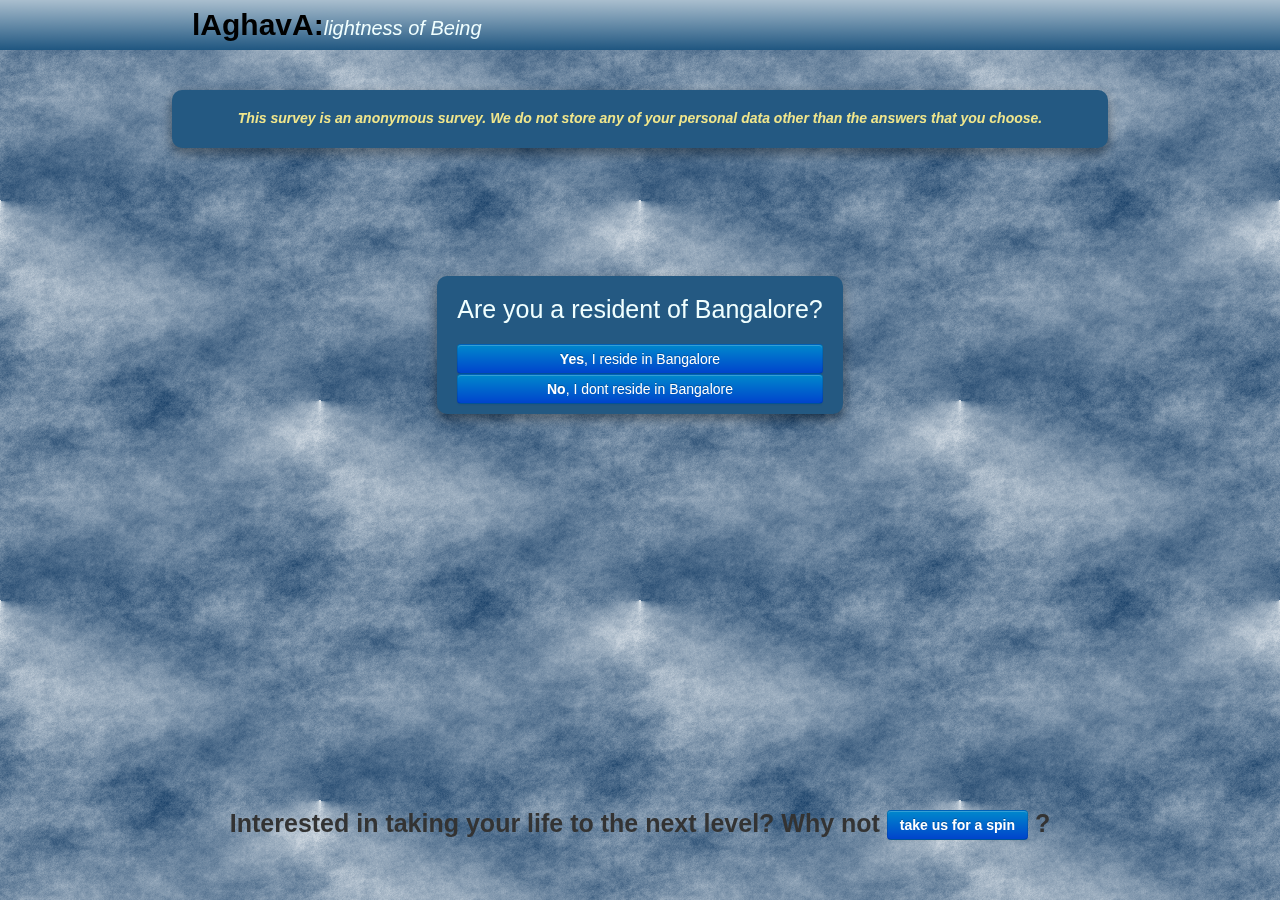
<file: survey.html>
<!DOCTYPE html>
<html>
  <head>
    <script src="js/jquery-latest.js"></script>
    <script src="js/bootstrap.min.js"></script>
    <title>lAghavA:lightness of being</title>
    <!-- Bootstrap -->
    <link href="css/checkboxes.css" rel="stylesheet" media="screen">
    <link href="css/bootstrap.min.css" rel="stylesheet" media="screen">
  </head>
  <body>
    <div style="background-image:url('img/design.png');width:100%;height:100%;position:fixed;z-index:-1;overflow:scroll;">
    <div style="color:azure; background-image:url('img/titlebg.png');background-repeat:repeat-x;display:block;width:100%;height:10%;top:0;">
      <div style="margin:auto;margin-left:auto;margin-right:auto;width:70%;height:10%">
	<div style="height:100%;">
	  <b style="line-height:50px;font-size:30px;height:100%;"><a style="color:black;" href="index.php">lAghavA:</a></b><i style="color:azure;font-size:20px;">lightness of Being</i>
	</div>
      </div>
    </div>
    <div class="needbgnd" style="margin-left:auto;margin-right:auto;width:70%;text-align:center;">
	<i style="color:khaki"><strong>This survey is an anonymous survey. We do not store any of your personal data other than the answers that you choose.</strong></i><br><br>
    </div>
    <div style="margin-left:auto;margin-right:auto;width:70%;margin-top:10%;text-align:center;">
      <span class="needbgnd" style="display:inline-block;">
      <p class="lead" style="font-size:25px">Are you a resident of Bangalore?</p>
	<p style="text-align:left;list-style-type:none;width:100%;">
	  <a  class="btn input-block-level btn-primary" href="surveycontinue.html"><strong>Yes</strong>, I reside in Bangalore</a><br>
	  <a  class="btn input-block-level btn-primary" href="SurveyNotNow.html"><strong>No</strong>, I dont reside in Bangalore</a>
	</p>
      </span>
    </div>    
    <div style="width:100%;position:absolute;top:90%;text-align:center;z-index:-1;">
      <strong style="font-size:25px;">Interested in taking your life to the next level? Why not <a class="btn btn-primary" href="willcall.html">take us for a spin</a> ?</strong>
    </div>
  </div>
  </body>
</html>
</file>
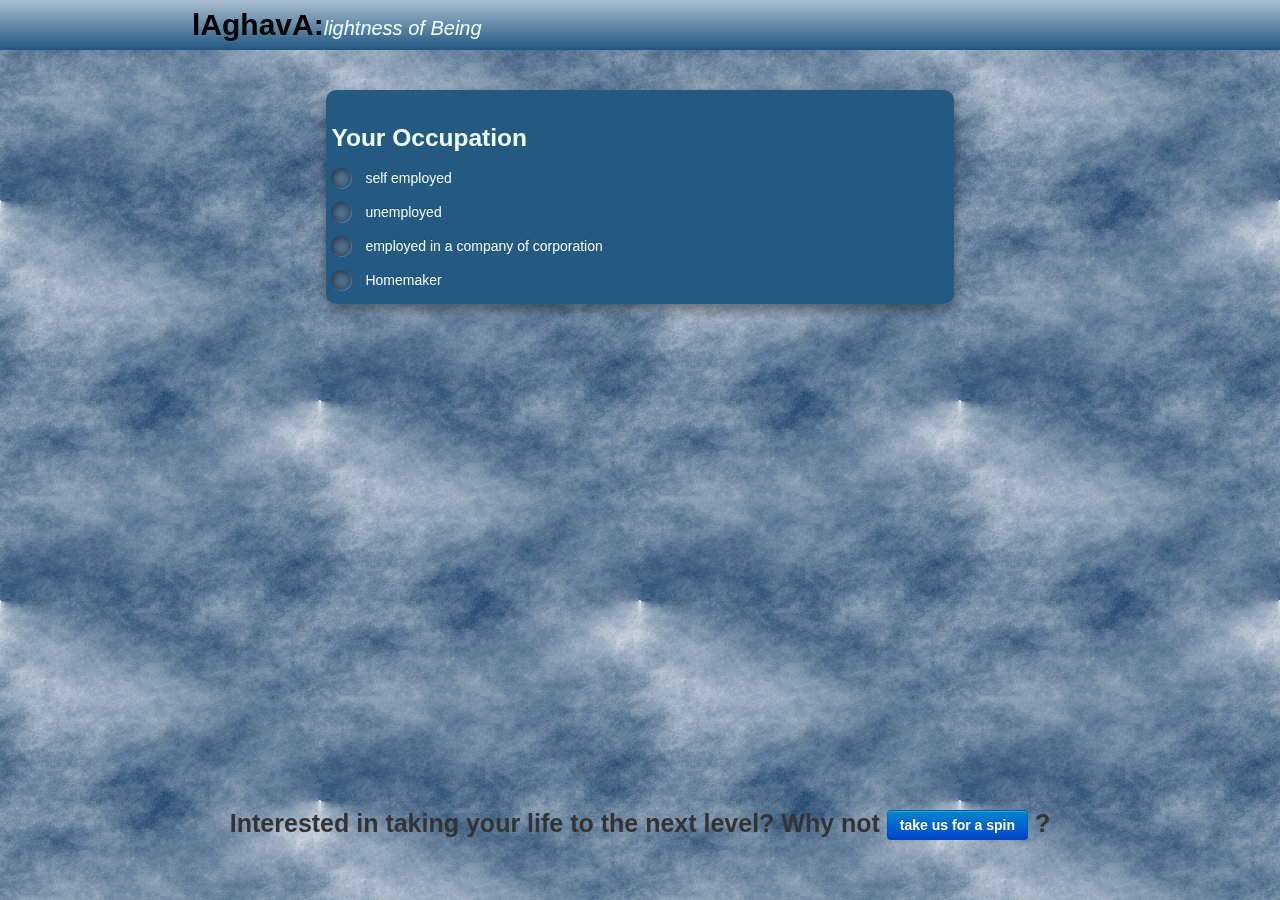
<file: surveycontinue.html>
<!DOCTYPE html>
<html>
  <head>
    <script src="js/jquery-latest.js"></script>
    <script src="js/bootstrap.min.js"></script>
    <script>
    var d = document;
    var safari = (navigator.userAgent.toLowerCase().indexOf('safari') != -1) ? true : false;
    var gebtn = function(parEl,child) { return parEl.getElementsByTagName(child); };
    var qn = 0;
    var chosenchecks = 0;
    var type=["radio","radio","radio","radio","radio", "radio","check","radio","radio", "radio", "check", "radio"]
    onload = function() {
        var body = gebtn(d,'body')[0];
        body.className = body.className && body.className != '' ? body.className + ' has-js' : 'has-js';
        
        if (!d.getElementById || !d.createTextNode) return;
        for(var j = 1; j<= 12; j++) {
			   $("#radio"+j).hide();
        }
	$(".qn0").click(turn_radio);
        $(".label_check").addClass("c_off");
        $(".label_radio").addClass("r_off");
	$("#coverpg").hide("slow");
	$("#surveyform").show();
    };
    var check_it = function() {
	if ($(this).hasClass("c_off")) {
		$(this).removeClass("c_off");
		$(this).addClass("c_on");
		chosenchecks += 1;
	        if (chosenchecks == 5) {
	            $(".qn"+qn).unbind('click');
	            setTimeout(function() {
		        $("#radio"+(qn)).hide();
		        qn = qn + 1;
			if (qn == 12) {
				$("#sbmtbtn").click();
			} else {
		        if (type[qn] == "radio") {
			    $(".qn"+qn).click(turn_radio);
		        } else {
			    chosenchecks = 0;
			    $(".qn"+qn).click(check_it);
		        }
		        $("#radio"+(qn)).show();
			}
	            }, 100);
	        } else {
		    $(".qn"+qn).unbind('click');
	            setTimeout(function() {
			    $(".qn"+qn).click(check_it);
		        },100);	
		}
	 } else if ($(this).hasClass("c_on")) {
		$(this).removeClass("c_on");
		$(this).addClass("c_off");
		chosenchecks -= 1;
		$(".qn"+qn).unbind('click');
	        setTimeout(function() {
			    $(".qn"+qn).click(check_it);
		       },100);	
	}
    };
    $(document).resize(function() {
		if ($(".qn"+qn).height() > $(document).height()) {
			$(".qn"+qn).height(0.5*$(document).height());
		}
	}
    );
    var turn_radio = function() {
        var inp = gebtn(this,'input')[0];
	if ($(this).hasClass("r_off")) {
		$(this).removeClass("r_off");
		$(this).addClass("r_on");
	        $(".qn"+qn).unbind('click');
	        setTimeout(function() {
		    $("#radio"+(qn)).hide();
		    qn = qn + 1;
		    if (qn == 12) {
			$("#sbmtbtn").click();
		    } else {
		    if (type[qn] == "radio") {
		        $(".qn"+qn).click(turn_radio);
		    } else {
		        chosenchecks = 0;
		        $(".qn"+qn).click(check_it);
		    }
		    $("#radio"+(qn)).show();
		    }
	        }, 100);
	 } else if ($(this).hasClass("r_on")) {
		$(this).removeClass("r_on");
		$(this).addClass("r_off");
	}
    };
    </script>

    <title>lAghavA:lightness of being</title>
    <!-- Bootstrap -->
    <link href="css/checkboxes.css" rel="stylesheet" media="screen">
    <link href="css/bootstrap.min.css" rel="stylesheet" media="screen">
  </head>
  <body>
    <div id="coverpg" style="background-image:url('img/design.png');position:fixed;margin-left:auto;margin-right:auto;top:0px;left:0px;text-align:center;height:100%;width:100%;">
      <p class="lead" style="margin-top:15%;font-size:25px;">
        Survey Loading.... Please wait.
      </p>
    </div>
    <div style="background-image:url('img/design.png');width:100%;height:100%;position:fixed;z-index:-1;overflow:scroll;">
    <div style="color:azure; background-image:url('img/titlebg.png');background-repeat:repeat-x;display:block;width:100%;height:10%;top:0;">
      <div style="margin:auto;margin-left:auto;margin-right:auto;width:70%;height:10%">
	<div style="height:100%;">
	  <b style="line-height:50px;font-size:30px;height:100%;"><a style="color:black;" href="index.php">lAghavA:</a></b><i style="color:azure;font-size:20px;">lightness of Being</i>
	</div>
      </div>
    </div>
<form id="surveyform" style="display:none;" action="php/getsurvey.php" method="post" accept-charset="utf-8">
<div id="radio0" style="margin-left:auto;margin-right:auto;width:70%;text-align:left;display:block;left:15%;max-height:50%;">
<div style="position:relative;width:70%;margin-left:auto;margin-right:auto;height:30%;" styleid="sizer">
<fieldset style="height:30%;margin-left:auto;margin-right:auto;" class="radios">
<h3>Your Occupation</h3>
<label class="label_radio qn0" for="radio0001"><input name="sample-radio-0" id="radio0001" value="1" type="radio" checked /> self employed</label>
<label class="label_radio qn0" for="radio0002"><input name="sample-radio-0" id="radio0002" value="2" type="radio" checked /> unemployed</label>
<label class="label_radio qn0" for="radio0003"><input name="sample-radio-0" id="radio0003" value="3" type="radio" checked /> employed in a company of corporation</label>
<label class="label_radio qn0" for="radio0004"><input name="sample-radio-0" id="radio0004" value="4" type="radio" checked /> Homemaker</label>
</fieldset> </div> </div>
<div id="radio1" style="margin-left:auto;margin-right:auto;width:70%;text-align:left;display:block;max-height:50%;">
<div style="position:relative;width:70%;margin-left:auto;margin-right:auto;height:30%;" styleid="sizer">
<fieldset style="height:30%;margin-left:auto;margin-right:auto;" class="radios">
<h3>Your monthly Family income</h3>
<label class="label_radio qn1" for="radio0101"><input name="sample-radio-1" id="radio0101" value="1" type="radio" checked /> below 50K per month</label>
<label class="label_radio qn1" for="radio0102"><input name="sample-radio-1" id="radio0102" value="2" type="radio" checked /> 50K - 1lakh per month</label>
<label class="label_radio qn1" for="radio0103"><input name="sample-radio-1" id="radio0103" value="3" type="radio" checked /> 1lakh - 2lakh per month</label>
<label class="label_radio qn1" for="radio0104"><input name="sample-radio-1" id="radio0104" value="4" type="radio" checked /> 2lakh -3lakh per month</label>
<label class="label_radio qn1" for="radio0105"><input name="sample-radio-1" id="radio0105" value="5" type="radio" checked /> 3lakh - 4lakh per month</label>
<label class="label_radio qn1" for="radio0106"><input name="sample-radio-1" id="radio0106" value="6" type="radio" checked /> 4lakh - 5lakh per month</label>
<label class="label_radio qn1" for="radio0107"><input name="sample-radio-1" id="radio0107" value="7" type="radio" checked /> 5 lakhs - 10 lakhs per month</label>
<label class="label_radio qn1" for="radio0108"><input name="sample-radio-1" id="radio0108" value="8" type="radio" checked /> greater than 10 lakhs per month</label>
</fieldset> </div> </div>
<div id="radio2" style="margin-left:auto;margin-right:auto;width:70%;text-align:left;display:block;">
<div style="position:relative;width:70%;margin-left:auto;margin-right:auto;height:30%;" styleid="sizer">
<fieldset style="height:30%;margin-left:auto;margin-right:auto;" class="radios">
<h3>paying my bills and premiums on time are a great inconvenience</h3>
<label class="label_radio qn2" for="radio0201"><input name="sample-radio-2" id="radio0201" value="1" type="radio" checked /> strongly disagree</label>
<label class="label_radio qn2" for="radio0202"><input name="sample-radio-2" id="radio0202" value="2" type="radio" checked /> mostly disagree</label>
<label class="label_radio qn2" for="radio0203"><input name="sample-radio-2" id="radio0203" value="3" type="radio" checked /> slightly disagree</label>
<label class="label_radio qn2" for="radio0204"><input name="sample-radio-2" id="radio0204" value="4" type="radio" checked /> slightly agree </label>
<label class="label_radio qn2" for="radio0205"><input name="sample-radio-2" id="radio0205" value="5" type="radio" checked /> mostly agree</label>
<label class="label_radio qn2" for="radio0206"><input name="sample-radio-2" id="radio0206" value="6" type="radio" checked /> strongly agree</label>
</fieldset> </div> </div>
<div id="radio3" style="margin-left:auto;margin-right:auto;width:70%;text-align:left;display:block;">
<div style="position:relative;width:70%;margin-left:auto;margin-right:auto;height:30%;" styleid="sizer">
<fieldset style="height:30%;margin-left:auto;margin-right:auto;" class="radios">
<h3>household chores like groceries, laundry, banking etc are a great inconvenience</h3>
<label class="label_radio qn3" for="radio0301"><input name="sample-radio-3" id="radio0301" value="1" type="radio" checked /> strongly disagree</label>
<label class="label_radio qn3" for="radio0302"><input name="sample-radio-3" id="radio0302" value="2" type="radio" checked /> mostly disagree</label>
<label class="label_radio qn3" for="radio0303"><input name="sample-radio-3" id="radio0303" value="3" type="radio" checked /> slightly disagree</label>
<label class="label_radio qn3" for="radio0304"><input name="sample-radio-3" id="radio0304" value="4" type="radio" checked /> slightly agree </label>
<label class="label_radio qn3" for="radio0305"><input name="sample-radio-3" id="radio0305" value="5" type="radio" checked /> mostly agree</label>
<label class="label_radio qn3" for="radio0306"><input name="sample-radio-3" id="radio0306" value="6" type="radio" checked /> strongly agree</label>
</fieldset> </div> </div>
<div id="radio4" style="margin-left:auto;margin-right:auto;width:70%;text-align:left;display:block;">
<div style="position:relative;width:70%;margin-left:auto;margin-right:auto;height:30%;" styleid="sizer">
<fieldset style="height:30%;margin-left:auto;margin-right:auto;" class="radios">
<h3>On average how much time are you busy in a day?</h3>
<label class="label_radio qn4" for="radio0401"><input name="sample-radio-4" id="radio0401" value="1" type="radio" checked /> less than 1hr</label>
<label class="label_radio qn4" for="radio0402"><input name="sample-radio-4" id="radio0402" value="2" type="radio" checked /> 1hr - 5hr</label>
<label class="label_radio qn4" for="radio0403"><input name="sample-radio-4" id="radio0403" value="3" type="radio" checked /> 5hr - 8hrs</label>
<label class="label_radio qn4" for="radio0404"><input name="sample-radio-4" id="radio0404" value="4" type="radio" checked /> 8hrs - 14hrs</label>
<label class="label_radio qn4" for="radio0405"><input name="sample-radio-4" id="radio0405" value="5" type="radio" checked /> more than 14hrs</label>
</fieldset> </div> </div>
<div id="radio5" style="margin-left:auto;margin-right:auto;width:70%;text-align:left;display:block;">
<div style="position:relative;width:70%;margin-left:auto;margin-right:auto;height:30%;" styleid="sizer">
<fieldset style="height:30%;margin-left:auto;margin-right:auto;" class="radios">
<h3>How much of your time is spent in household chores (groceries, laundry, banking etc..) per week?</h3>
<label class="label_radio qn5" for="radio0501"><input name="sample-radio-5" id="radio0501" value="1" type="radio" checked /> less than 2 hrs</label>
<label class="label_radio qn5" for="radio0502"><input name="sample-radio-5" id="radio0502" value="2" type="radio" checked /> 2hrs - 4hrs</label>
<label class="label_radio qn5" for="radio0503"><input name="sample-radio-5" id="radio0503" value="3" type="radio" checked /> 4hrs - 6 hrs</label>
<label class="label_radio qn5" for="radio0504"><input name="sample-radio-5" id="radio0504" value="4" type="radio" checked /> 6hrs - 8 hrs</label>
<label class="label_radio qn5" for="radio0505"><input name="sample-radio-5" id="radio0505" value="5" type="radio" checked /> 8hrs - 10 hrs</label>
<label class="label_radio qn5" for="radio0506"><input name="sample-radio-5" id="radio0506" value="6" type="radio" checked /> above 10 hrs</label>
</fieldset> </div> </div>
<div id="radio6" style="margin-left:auto;margin-right:auto;width:70%;text-align:left;display:block;">
<div style="position:relative;width:70%;margin-left:auto;margin-right:auto;" styleid="sizer">
<fieldset style="height:50%;margin-left:auto;margin-right:auto;" class="checkboxes largeqn">
<h3>If I had more time I would do (pick top 5)</h3>
<table>
<tr>
<td style="width:50%;">
<label class="label_check qn6" for="checkbox0601"><input name="sample-radio-601" id="checkbox0601" value="1" type="checkbox" /> work related learning </label>
<label class="label_check qn6" for="checkbox0602"><input name="sample-radio-602" id="checkbox0602" value="2" type="checkbox" /> hobbies</label>
<label class="label_check qn6" for="checkbox0603"><input name="sample-radio-603" id="checkbox0603" value="3" type="checkbox" /> travelling</label>
<label class="label_check qn6" for="checkbox0604"><input name="sample-radio-604" id="checkbox0604" value="4" type="checkbox" /> spending time with family</label>
<label class="label_check qn6" for="checkbox0605"><input name="sample-radio-605" id="checkbox0605" value="5" type="checkbox" /> exercise</label>
<label class="label_check qn6" for="checkbox0606"><input name="sample-radio-606" id="checkbox0606" value="6" type="checkbox" /> relaxing (Time pass).</label>
<label class="label_check qn6" for="checkbox0607"><input name="sample-radio-607" id="checkbox0607" value="7" type="checkbox" /> work on a business Idea</label>
<label class="label_check qn6" for="checkbox0608"><input name="sample-radio-608" id="checkbox0608" value="8" type="checkbox" /> religious activities</label>
<label class="label_check qn6" for="checkbox0609"><input name="sample-radio-609" id="checkbox0609" value="9" type="checkbox" /> financial planning</label>
<label class="label_check qn6" for="checkbox0610"><input name="sample-radio-610" id="checkbox0610" value="10" type="checkbox" /> stock market</label>
</td>
<td style="width:50%;">
<label class="label_check qn6" for="checkbox0611"><input name="sample-radio-611" id="checkbox0611" value="11" type="checkbox" /> spending time with friends</label>
<label class="label_check qn6" for="checkbox0612"><input name="sample-radio-612" id="checkbox0612" value="12" type="checkbox" /> networking</label>
<label class="label_check qn6" for="checkbox0613"><input name="sample-radio-613" id="checkbox0613" value="13" type="checkbox" /> shopping</label>
<label class="label_check qn6" for="checkbox0614"><input name="sample-radio-614" id="checkbox0614" value="14" type="checkbox" /> Touching up the house</label>
<label class="label_check qn6" for="checkbox0615"><input name="sample-radio-615" id="checkbox0615" value="15" type="checkbox" /> alternate source of income</label>
<label class="label_check qn6" for="checkbox0616"><input name="sample-radio-616" id="checkbox0616" value="16" type="checkbox" /> self development</label>
<label class="label_check qn6" for="checkbox0617"><input name="sample-radio-617" id="checkbox0617" value="17" type="checkbox" /> research</label>
<label class="label_check qn6" for="checkbox0618"><input name="sample-radio-618" id="checkbox0618" value="18" type="checkbox" /> more work</label>
<label class="label_check qn6" for="checkbox0619"><input name="sample-radio-619" id="checkbox0619" value="19" type="checkbox" /> social work or volunteering</label>
<label class="label_check qn6" for="checkbox0619"><input name="sample-radio-620" id="checkbox0619" value="19" type="checkbox" /> House Keeping</label>
</td>
</tr>
</table>
</fieldset> </div> </div>
<div id="radio7" style="margin-left:auto;margin-right:auto;width:70%;text-align:left;display:block;">
<div style="position:relative;width:70%;margin-left:auto;margin-right:auto;height:30%;" styleid="sizer">
<fieldset style="height:30%;margin-left:auto;margin-right:auto;" class="radios">
<h3>There are aspects of my life or dreams that are important to me that I do not get time to work on.</h3>
<label class="label_radio qn7" for="radio0701"><input name="sample-radio-7" id="radio0701" value="1" type="radio" checked /> strongly disagree</label>
<label class="label_radio qn7" for="radio0702"><input name="sample-radio-7" id="radio0702" value="2" type="radio" checked /> mostly disagree</label>
<label class="label_radio qn7" for="radio0703"><input name="sample-radio-7" id="radio0703" value="3" type="radio" checked /> slightly disagree</label>
<label class="label_radio qn7" for="radio0704"><input name="sample-radio-7" id="radio0704" value="4" type="radio" checked /> slightly agree </label>
<label class="label_radio qn7" for="radio0705"><input name="sample-radio-7" id="radio0705" value="5" type="radio" checked /> mostly agree</label>
<label class="label_radio qn7" for="radio0706"><input name="sample-radio-7" id="radio0706" value="6" type="radio" checked /> strongly agree</label>
</fieldset> </div> </div>
<div id="radio8" style="margin-left:auto;margin-right:auto;width:70%;text-align:left;display:block;">
<div style="position:relative;width:70%;margin-left:auto;margin-right:auto;height:30%;" styleid="sizer">
<fieldset style="height:30%;margin-left:auto;margin-right:auto;" class="radios">
<h3>Hiring a personal assistant, to organize and do the chores and other tasks where I am personally not required, appeals to me.</h3>
<label class="label_radio qn8" for="radio0801"><input name="sample-radio-8" id="radio0801" value="1" type="radio" checked /> strongly disagree</label>
<label class="label_radio qn8" for="radio0802"><input name="sample-radio-8" id="radio0802" value="2" type="radio" checked /> mostly disagree</label>
<label class="label_radio qn8" for="radio0803"><input name="sample-radio-8" id="radio0803" value="3" type="radio" checked /> slightly disagree</label>
<label class="label_radio qn8" for="radio0804"><input name="sample-radio-8" id="radio0804" value="4" type="radio" checked /> slightly agree </label>
<label class="label_radio qn8" for="radio0805"><input name="sample-radio-8" id="radio0805" value="5" type="radio" checked /> mostly agree</label>
<label class="label_radio qn8" for="radio0806"><input name="sample-radio-8" id="radio0806" value="6" type="radio" checked /> strongly agree</label>
</fieldset> </div> </div>
<div id="radio9" style="margin-left:auto;margin-right:auto;width:70%;text-align:left;display:block;">
<div style="position:relative;width:70%;margin-left:auto;margin-right:auto;height:30%;" styleid="sizer">
<fieldset style="height:30%;margin-left:auto;margin-right:auto;" class="radios">
<h3>Hiring a personal assistant to enhance my life appeals to me</h3>
<label class="label_radio qn9" for="radio0901"><input name="sample-radio-9" id="radio0901" value="1" type="radio" checked /> strongly disagree</label>
<label class="label_radio qn9" for="radio0902"><input name="sample-radio-9" id="radio0902" value="2" type="radio" checked /> mostly disagree</label>
<label class="label_radio qn9" for="radio0903"><input name="sample-radio-9" id="radio0903" value="3" type="radio" checked /> slightly disagree</label>
<label class="label_radio qn9" for="radio0904"><input name="sample-radio-9" id="radio0904" value="4" type="radio" checked /> slightly agree </label>
<label class="label_radio qn9" for="radio0905"><input name="sample-radio-9" id="radio0905" value="5" type="radio" checked /> mostly agree</label>
<label class="label_radio qn9" for="radio0906"><input name="sample-radio-9" id="radio0906" value="6" type="radio" checked /> strongly agree</label>
</fieldset> </div> </div>
<div id="radio10" style="margin-left:auto;margin-right:auto;width:70%;text-align:left;display:block;">
<div style="position:relative;width:70%;margin-left:auto;margin-right:auto;height:30%;" styleid="sizer">
<fieldset style="height:30%;margin-left:auto;margin-right:auto;" class="radios largeqn">
<h3>what should a personal assistant do? (choose top 5)</h3>
<label class="label_check qn10" for="checkbox1001"><input name="sample-radio-1001" id="checkbox1001" value="1" type="checkbox" /> do the chores and tasks that do not require my personal presence</label>
<label class="label_check qn10" for="checkbox1002"><input name="sample-radio-1002" id="checkbox1002" value="2" type="checkbox" /> remind me about my personal commitments</label>
<label class="label_check qn10" for="checkbox1003"><input name="sample-radio-1003" id="checkbox1003" value="3" type="checkbox" /> work with me and facilitate me to fulfill on my personal goals     </label>
<label class="label_check qn10" for="checkbox1004"><input name="sample-radio-1004" id="checkbox1004" value="4" type="checkbox" /> be available in times of emergency</label>
<label class="label_check qn10" for="checkbox1005"><input name="sample-radio-1005" id="checkbox1005" value="5" type="checkbox" /> monitor my time usage in a day and suggest ways to get me more time</label>
<label class="label_check qn10" for="checkbox1006"><input name="sample-radio-1006" id="checkbox1006" value="6" type="checkbox" /> do research work on things that are important to me, such as best prices of goods, vacation ideas, etc.</label>
<label class="label_check qn10" for="checkbox1007"><input name="sample-radio-1007" id="checkbox1007" value="7" type="checkbox" /> help me be in touch with my friends and network</label>
<label class="label_check qn10" for="checkbox1008"><input name="sample-radio-1008" id="checkbox1008" value="8" type="checkbox" /> event management such as parties and get-togethers.</label>
<label class="label_check qn10" for="checkbox1009"><input name="sample-radio-1009" id="checkbox1009" value="9" type="checkbox" /> motivate me to accomplish my goals</label>
</fieldset> </div> </div>
<div id="radio11" style="margin-left:auto;margin-right:auto;width:70%;text-align:left;display:block;">
<div style="position:relative;width:70%;margin-left:auto;margin-right:auto;height:30%;" styleid="sizer">
<fieldset style="height:30%;margin-left:auto;margin-right:auto;" class="radios">
<h3>I would pay a personal assistant</h3>
<label class="label_radio qn11" for="radio1101"><input name="sample-radio-11" id="radio1101" value="1" type="radio" checked /> less than 1000Rs per month</label>
<label class="label_radio qn11" for="radio1102"><input name="sample-radio-11" id="radio1102" value="2" type="radio" checked /> 1000 Rs - 2000Rs per month</label>
<label class="label_radio qn11" for="radio1103"><input name="sample-radio-11" id="radio1103" value="3" type="radio" checked /> 2000 Rs - 3000Rs per month</label>
<label class="label_radio qn11" for="radio1104"><input name="sample-radio-11" id="radio1104" value="4" type="radio" checked /> 3000 Rs - 4000Rs per month</label>
<label class="label_radio qn11" for="radio1105"><input name="sample-radio-11" id="radio1105" value="5" type="radio" checked /> 4000 Rs - 5000Rs per month</label>
<label class="label_radio qn11" for="radio1106"><input name="sample-radio-11" id="radio1106" value="6" type="radio" checked /> more than 5000Rs per month</label>
</fieldset> </div> </div>
<div id="radio12" style="margin-left:auto;margin-right:auto;width:70%;text-align:left;display:block;">
<div style="position:relative;width:70%;margin-left:auto;margin-right:auto;height:30%;text-align:center;" styleid="sizer">
	<input type="hidden" name="surveyconfig" value="initial"\>
	<input id=sbmtbtn type="submit" value="Submit"/>	
</div>
</div>
</form>
    <div style="width:100%;position:absolute;top:90%;text-align:center;z-index:-1;">
      <strong style="font-size:25px;">Interested in taking your life to the next level? Why not <a class="btn btn-primary" href="willcall.html">take us for a spin</a> ?</strong>
    </div>
  </div>
  </body>
</html>
</file>
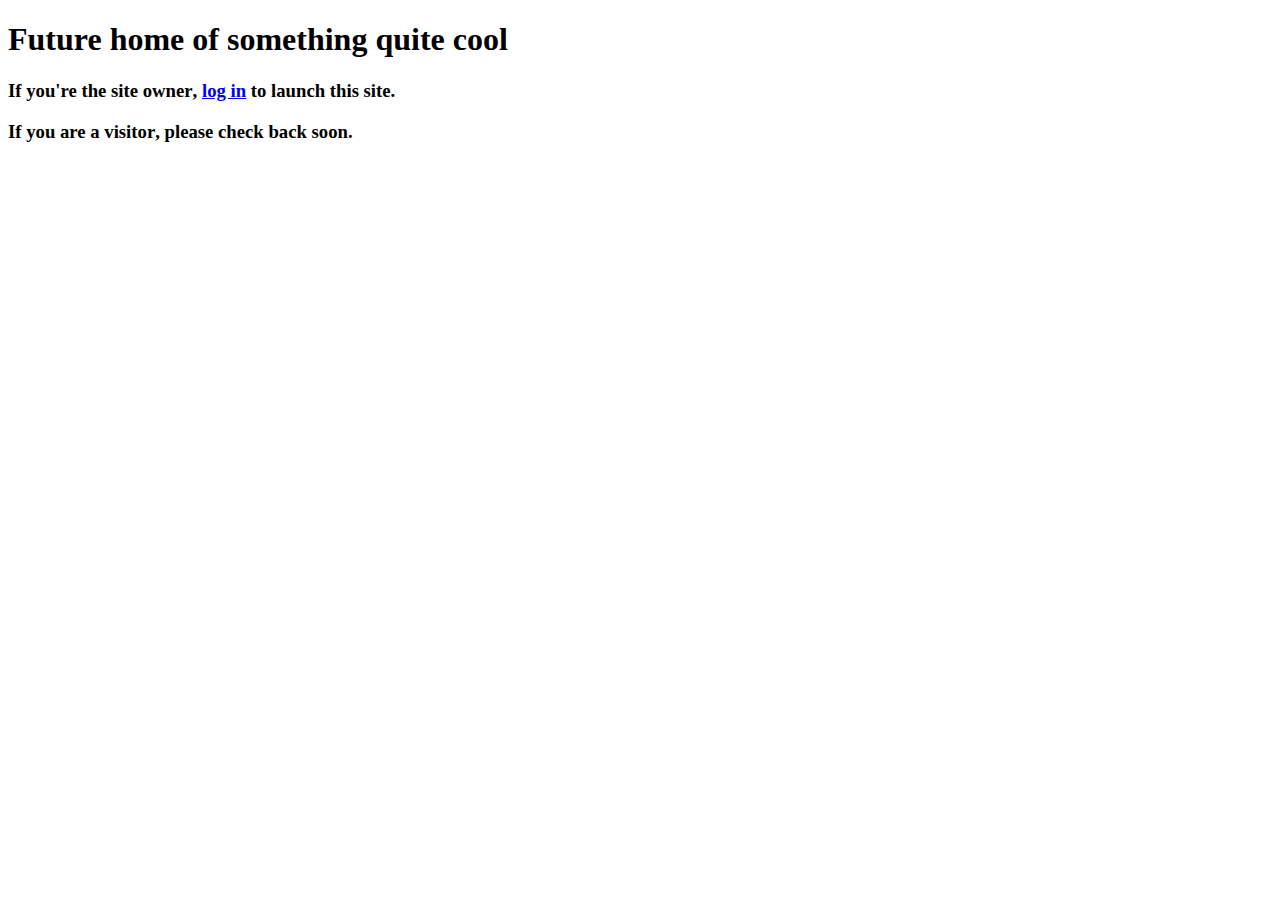
<file: welcome.html>
<!DOCTYPE html PUBLIC "-//W3C//DTD XHTML 1.0 Transitional//EN" "http://www.w3.org/TR/xhtml1/DTD/xhtml1-transitional.dtd">
<html xmlns="http://www.w3.org/1999/xhtml">

<head>
<meta http-equiv="Content-Type" content="text/html; charset=utf-8" />
<title>Coming Soon - Future home of something quite cool</title>

<link href="http://p3nlhclust404.shr.prod.phx3.secureserver.net/SharedContent/404-etc-styles.css" rel="stylesheet" type="text/css" media="screen" />

</head>

<body>

	<div class="body-coming-soon">
		<h1>
			<span>Future home of something quite cool</span>
		</h1>
		
		<div class="info-container">
			<div class="inner-border clear-fix">
				<h3 class="coming-soon-owner">
					If you're the <strong>site owner</strong>, <a href="https://hostingmanager.secureserver.net">log in</a> to launch this site.
				</h3>
				<h3 class="coming-soon-visitor">
					If you are a <strong>visitor</strong>, please check back soon.
				</h3>
			</div>
		</div>
	</div>

</body>
</html>
</file>
<file: css/checkboxes.css>
* { margin: 0; padding: 0; }

html        { font: 14px/18px 'HelveticaNeue-Light', 'Helvetica Neue', Arial, Helvetica, sans-serif; color: #fff; background: url(noise.png); }
a:hover, a:active { outline: none; }
#sizer      { width: 340px; margin: 0 auto; padding: 144px 200px 240px; background: url(highlight.png) no-repeat 50% 0; }
#fieldset        { padding-left: 5px; width: 50%; padding: 18px 20px 0; margin-bottom: 18px; background: #4f84b8 url(box-grad.png) repeat-x 0 0; border-radius: 10px; -webkit-border-radius: 10px; -moz-border-radius: 10px; -khtml-border-radius: 10px; box-shadow: 0 5px 12px rgba(0,0,0,.4); -webkit-box-shadow: 0 5px 12px rgba(0,0,0,.4); -moz-box-shadow: 0 5px 12px rgba(0,0,0,.4); -khtml-box-shadow: 0 5px 12px rgba(0,0,0,.4); }
fieldset        { color: azure;padding-left: 5px; padding: 18px 20px 0; margin-bottom: 18px; background: #245982; border-radius: 10px; -webkit-border-radius: 10px; -moz-border-radius: 10px; -khtml-border-radius: 10px; box-shadow: 0 5px 12px rgba(0,0,0,.4); -webkit-box-shadow: 0 5px 12px rgba(0,0,0,.4); -moz-box-shadow: 0 5px 12px rgba(0,0,0,.4); -khtml-box-shadow: 0 5px 12px rgba(0,0,0,.4); }
.needbgnd        { color: azure;padding-left: 5px; padding: 18px 20px 0; margin-bottom: 18px; background: #245982; border-radius: 10px; -webkit-border-radius: 10px; -moz-border-radius: 10px; -khtml-border-radius: 10px; box-shadow: 0 5px 12px rgba(0,0,0,.4); -webkit-box-shadow: 0 5px 12px rgba(0,0,0,.4); -moz-box-shadow: 0 5px 12px rgba(0,0,0,.4); -khtml-box-shadow: 0 5px 12px rgba(0,0,0,.4); }
#.largeqn { width:90% }
#fieldset    { border: 0; padding-bottom: 9px; }
label       { display: block; cursor: pointer; line-height: 20px; padding-bottom: 9px; text-shadow: 0 -1px 0 rgba(0,0,0,.2); }
.radios     { padding-left: 5px; padding-top: 18px; background: url(divider.png) repeat-x repeat 0 0; }
.checkboxes     { padding-top: 18px; padding-left: 5px; }
.label_check input,
.label_radio input  { margin-right: 5px; }
#footer     { width: 100%; text-align: center; font-size: 12px; }
#footer a   { padding: 2px 10px; margin: 0 2px; color: #999; background: #ddd; text-decoration: none; border-radius: 10px; -webkit-border-radius: 10px; -moz-border-radius: 10px; -khtml-border-radius: 10px; }
#footer a:hover,
#footer a:focus { color: #fff; background: #333; background: rgba(0,0,0,.3); }

.has-js .label_check,
.has-js .label_radio    { padding-left: 34px; }
.has-js .label_radio    { background: url(radio-off.png) no-repeat; }
.has-js .label_check    { background: url(check-off.png) no-repeat; }
.has-js label.c_on      { background: url(check-on.png) no-repeat; }
.has-js label.r_on      { background: url(radio-on.png) no-repeat; }
.has-js .label_check input,
.has-js .label_radio input  { position: absolute; left: -9999px; }
</file>
